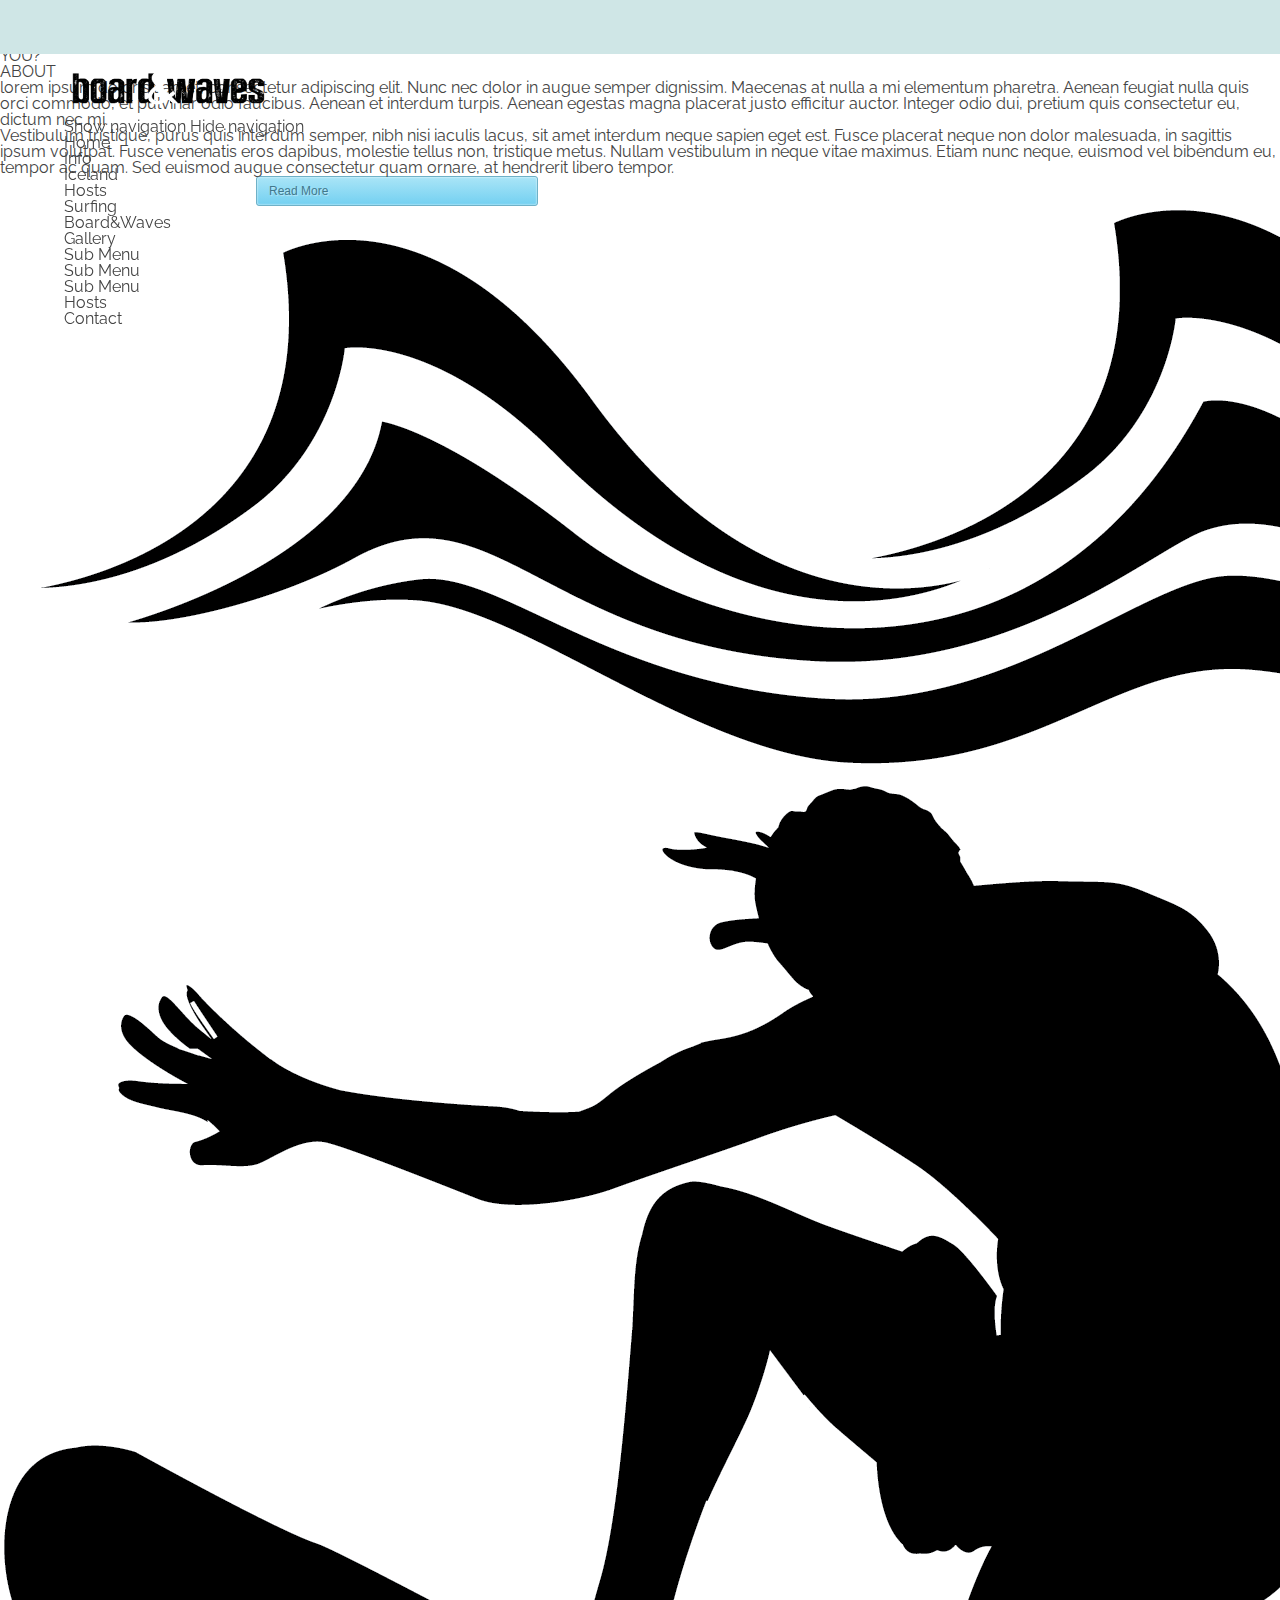
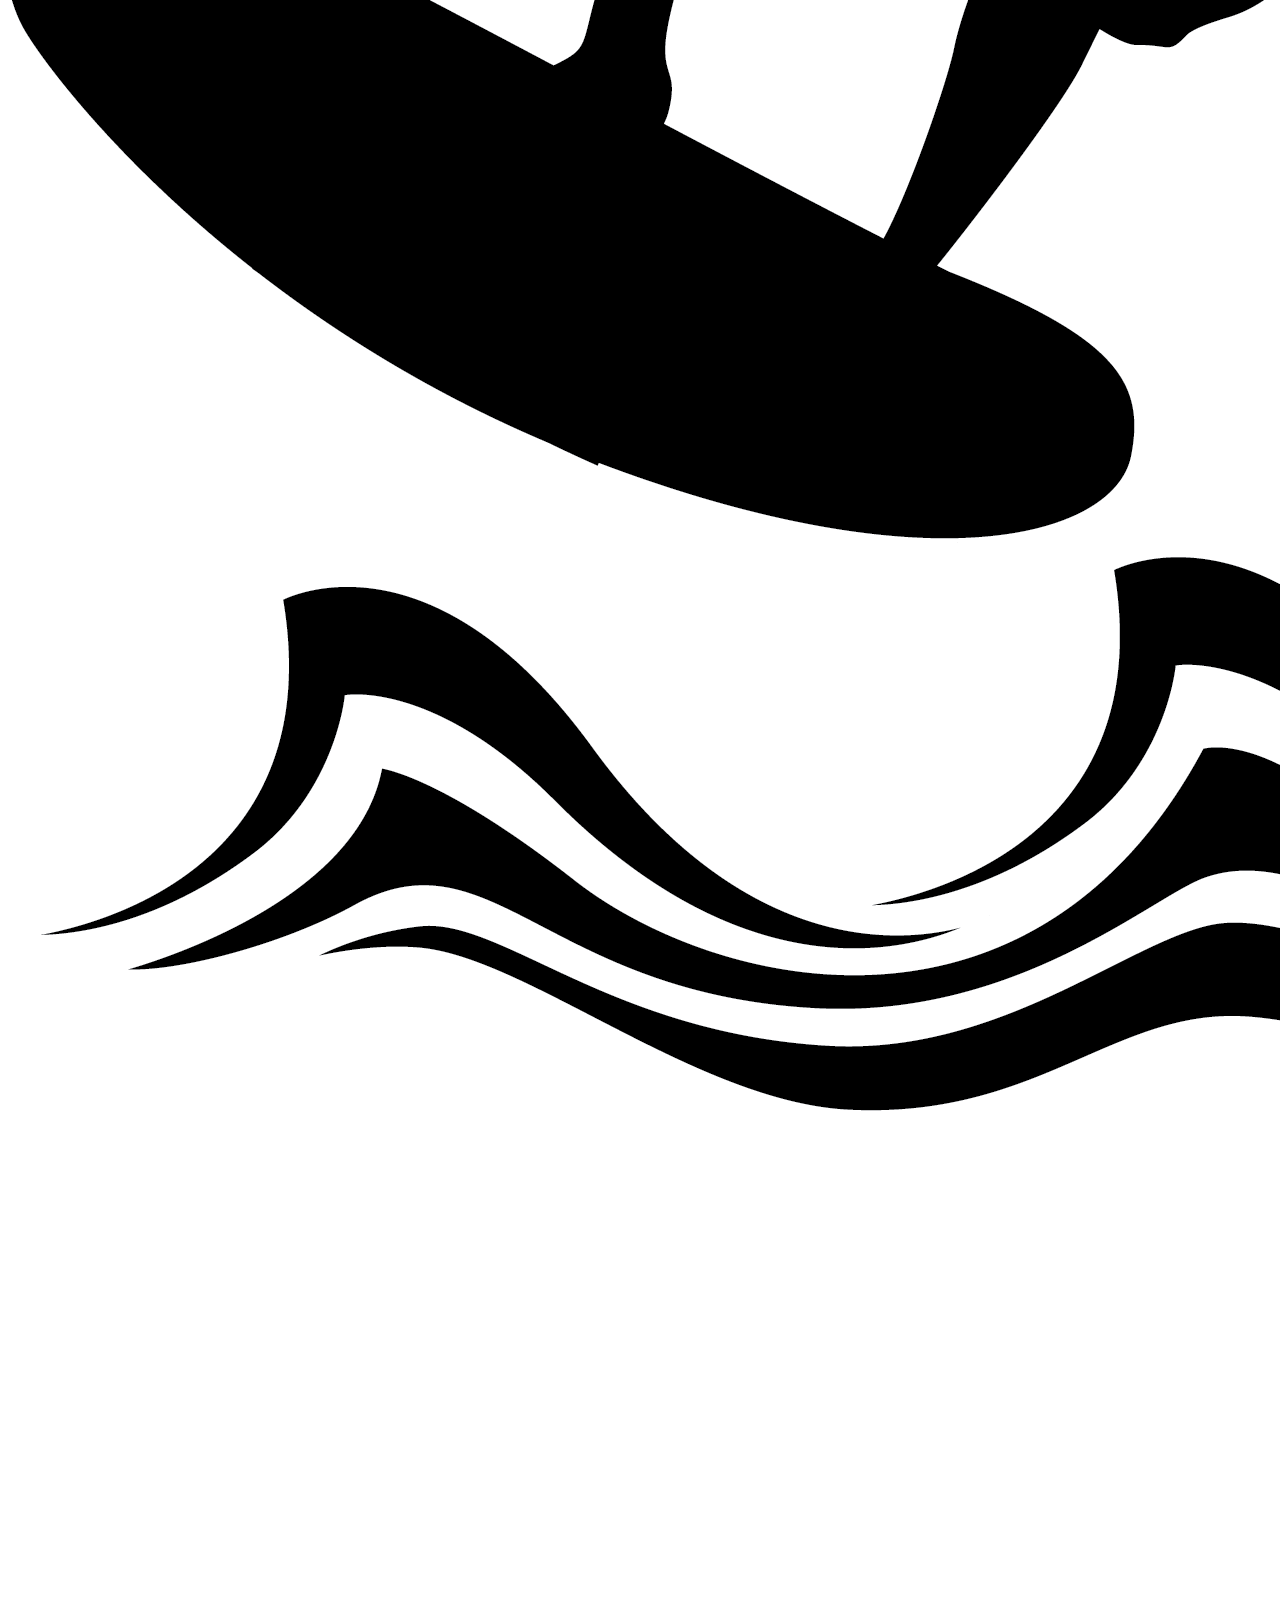
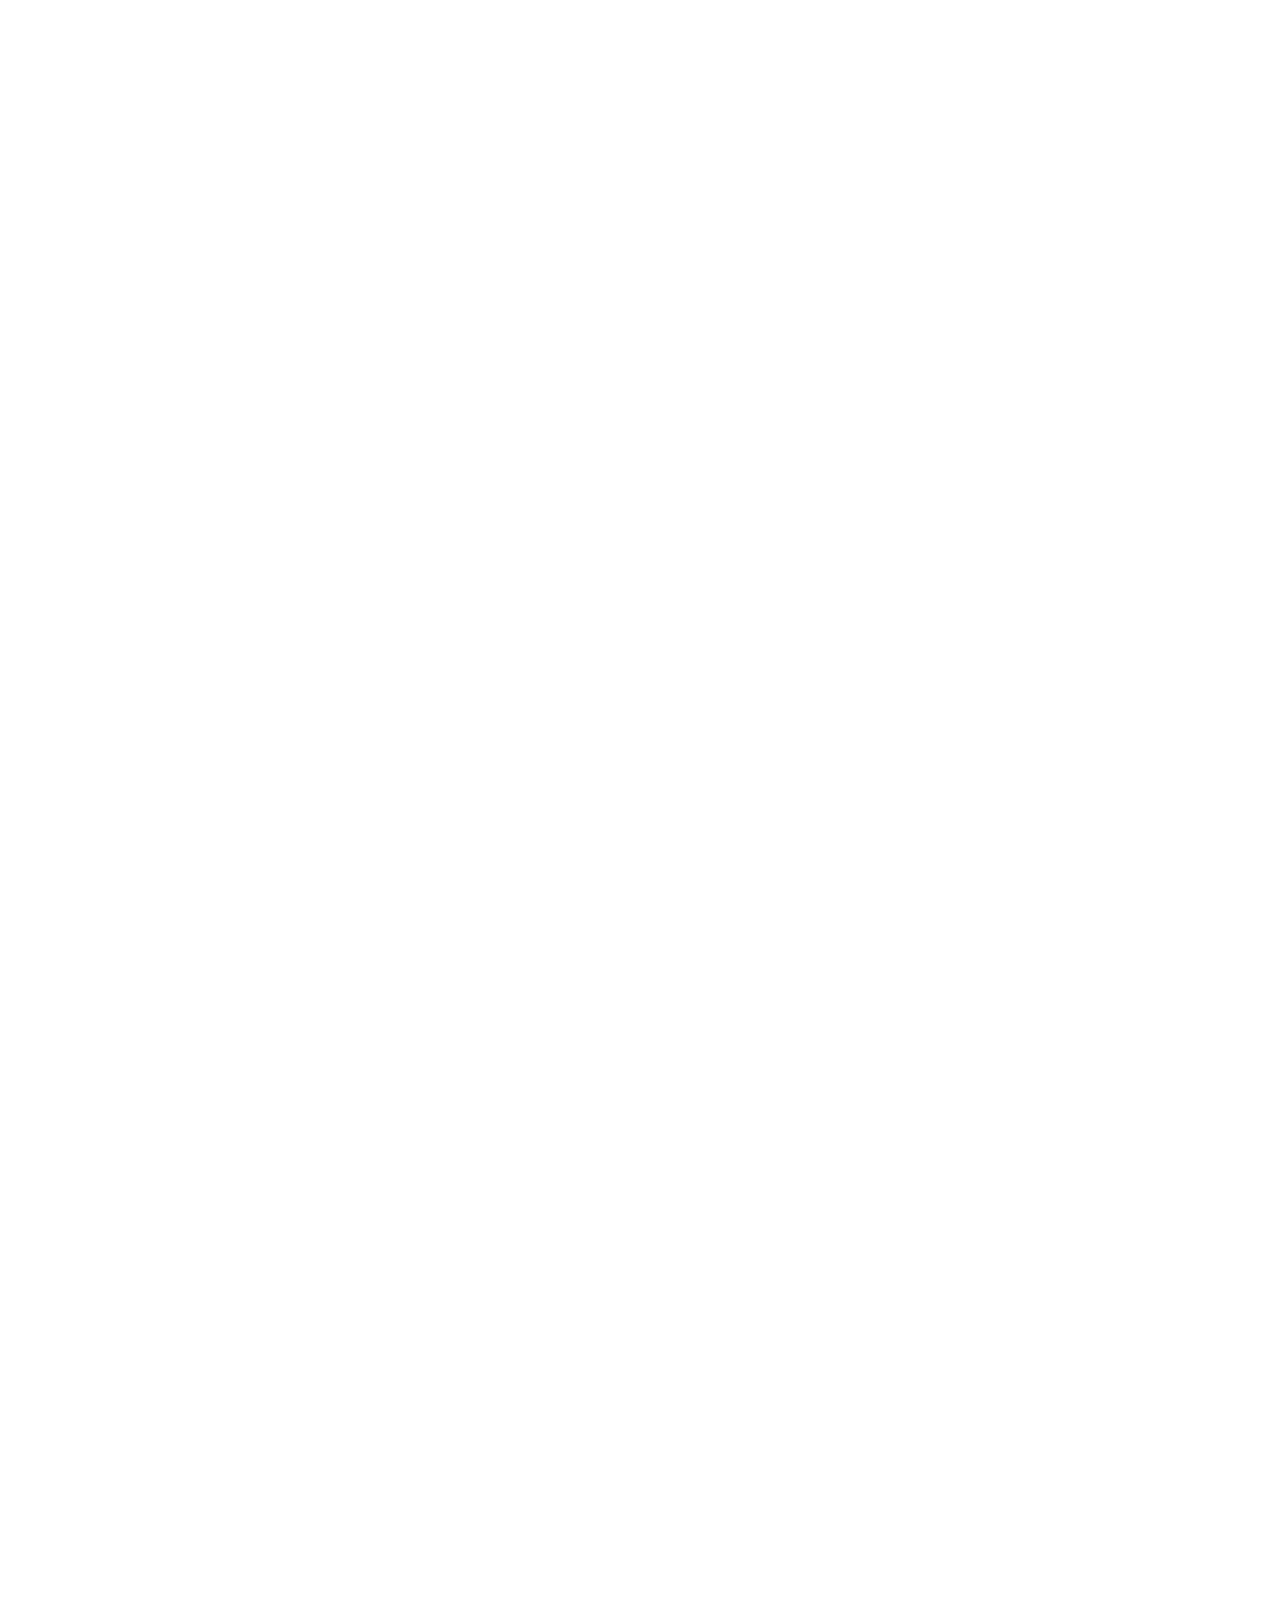
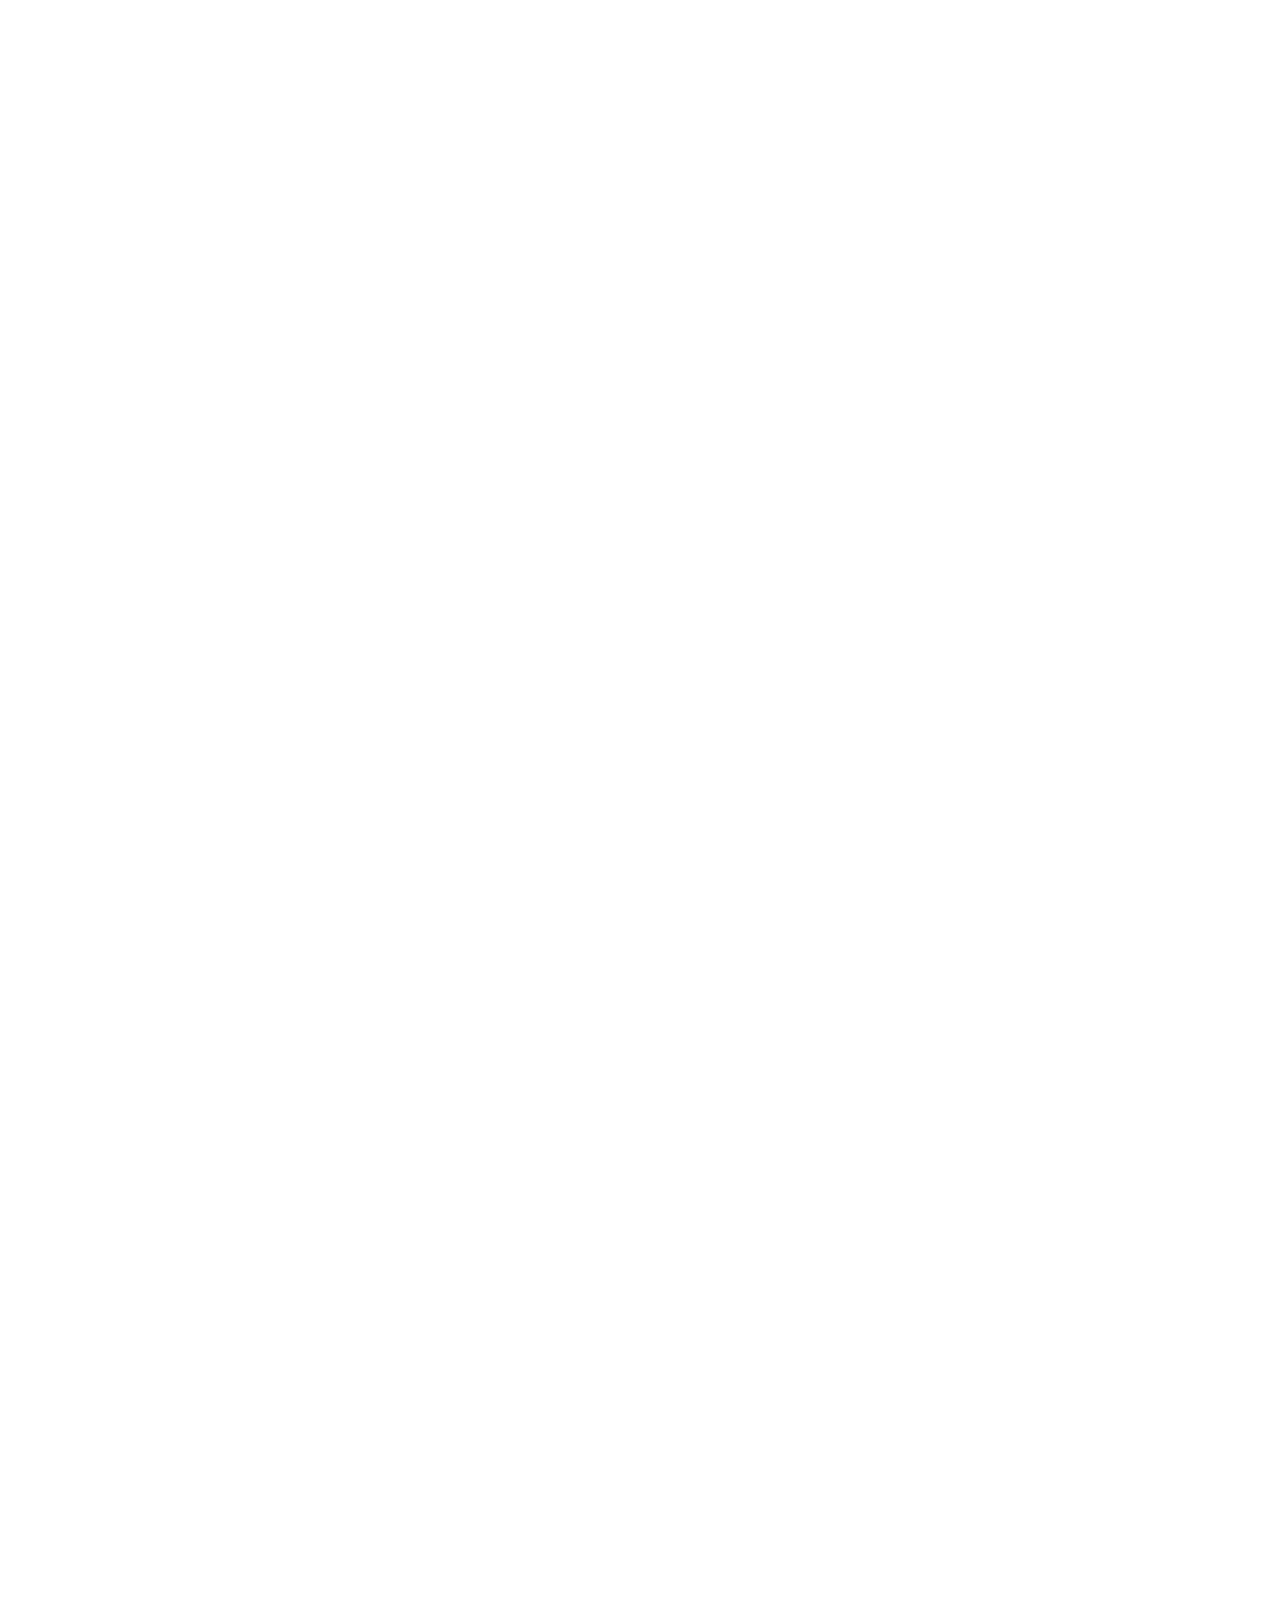
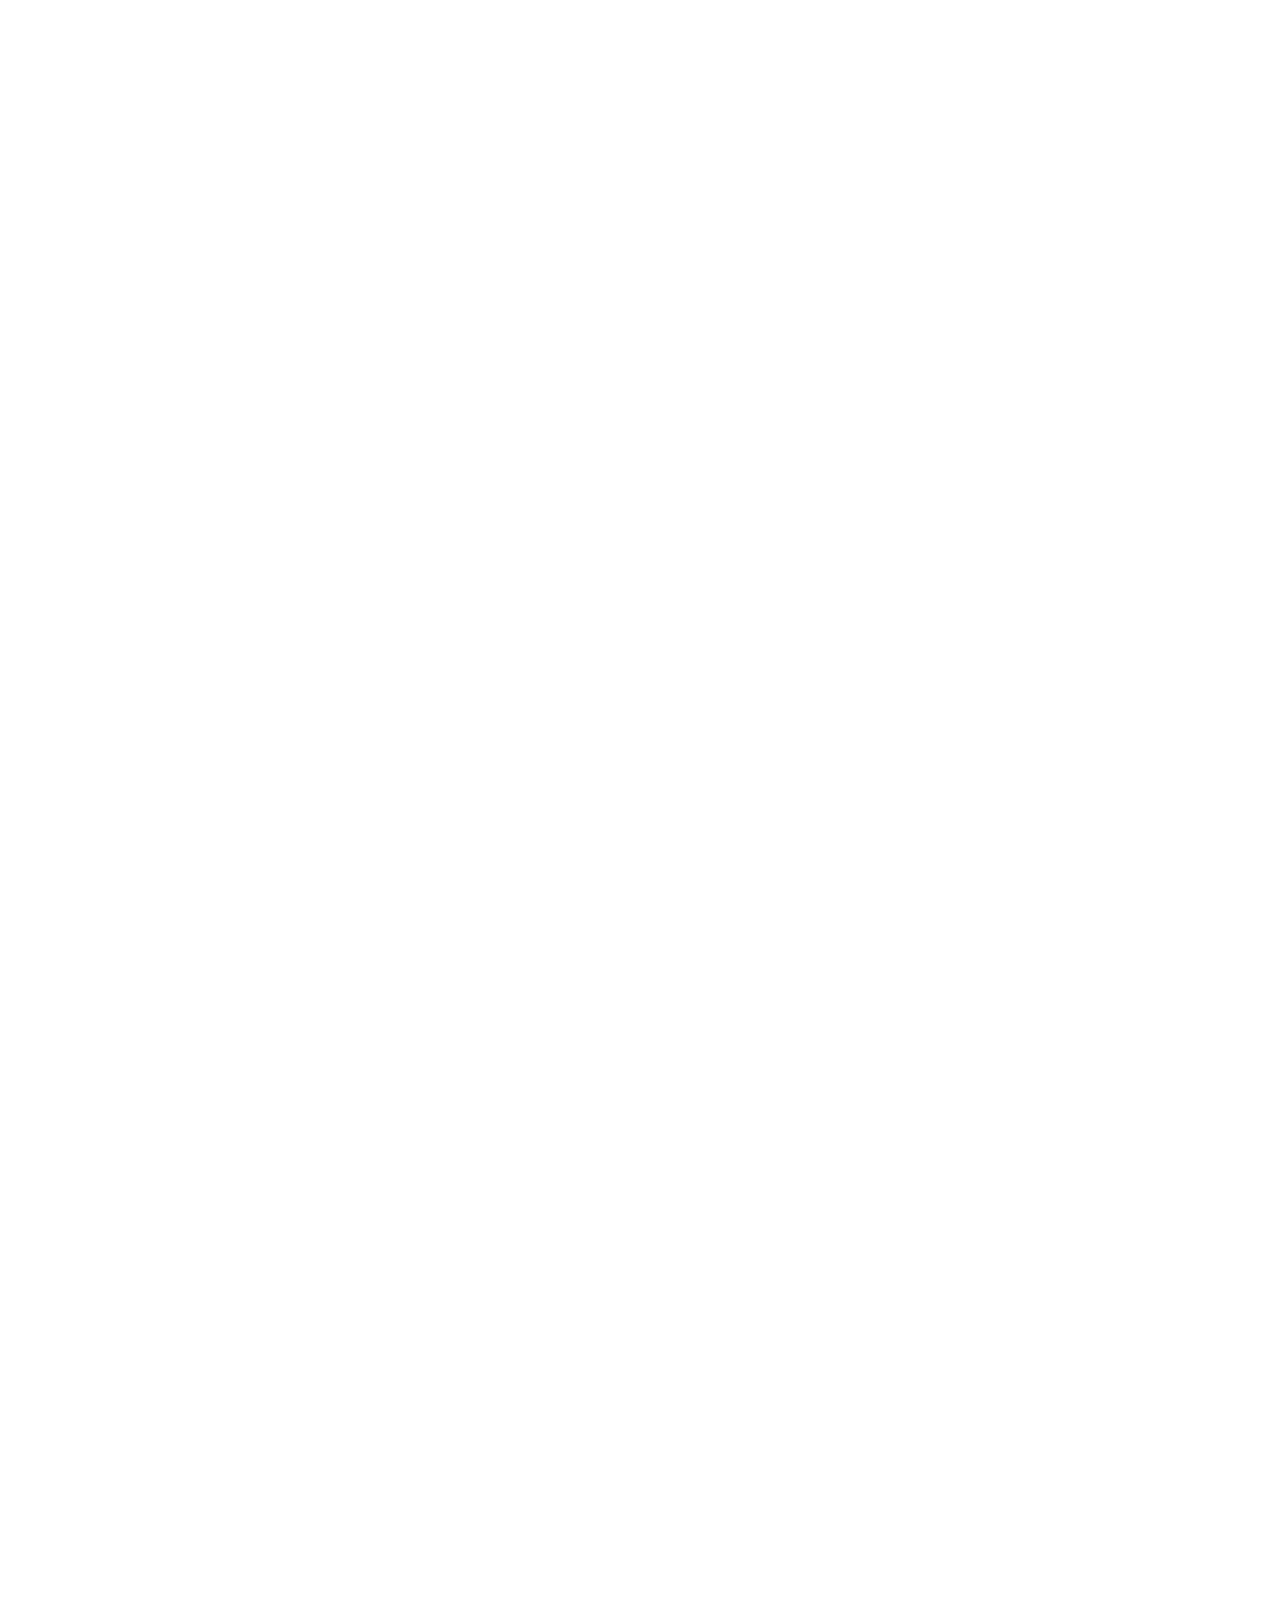
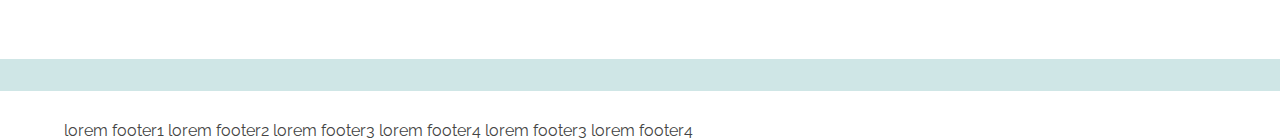
<file: index.html>
<!doctype html>
<html class="no-js" lang="en">

<!-- Head -->
<head>
    <meta charset="utf-8">
    <meta name="description" content="Find out about home stay holidays in Iceland for Arctic Surfing">
    <meta name="author" content="Michelle Abbasipour">
    <meta name="viewport" content="width=device-width, initial-scale=1, maximum-scale=1">
    <!-- responsive meta tag -->

    <!-- Page Title -->
    <title>board&waves | test</title>

    <!-- CSS Style Sheets -->
    <link rel="stylesheet" href="css/style.css">
    <link rel="stylesheet" href="css/reset.css">
    <link rel="stylesheet" href="css/media_queries.css">
    <link rel="stylesheet" href="css/buttons.css">
    <link href='http://fonts.googleapis.com/css?family=Raleway' rel='stylesheet' type='text/css'>
    <link href='http://fonts.googleapis.com/css?family=Bree+Serif' rel='stylesheet' type='text/css'>

    <!-- JS Libraries -->
    <script src="http://ajax.googleapis.com/ajax/libs/jquery/1.11.1/jquery.min.js"></script>
    <script src="js/jquery.smoove.min.js"></script>
    <script src="js/script.js"></script>
    <script src="js/classie.js"></script>
</head>

<!-- PAGE WRAPPER -->
<div id="wrapper">

<!-- HEADER -->
<header>
    <div class="container">

        <!-- Header > Logo -->
        <a href="index.html"><img id="logo" src="images/logo.png"></a>

        <!-- Header > Navigation -->
        <nav id="nav" role="navigation">
            <a href="#nav" title="Show navigation">Show navigation</a>
            <a href="#" title="Hide navigation">Hide navigation</a>
            <ul>
                <li><a href="">Home</a>
                </li>
                <li>
                    <!-- aria-haspop="true" is used for accessibility on triggering menus -->
                    <a href="" aria-haspopup="true"><span>Info</span></a>
                    <ul>
                        <li><a href="">Iceland</a>
                        </li>
                        <li><a href="">Hosts</a>
                        </li>
                        <li><a href="">Surfing</a>
                        </li>
                        <li><a href="">Board&Waves</a>
                        </li>
                    </ul>
                </li>
                <li>
                    <a href="" aria-haspopup="true"><span>Gallery</span></a>
                    <ul>
                        <li><a href="">Sub Menu</a>
                        </li>
                        <li><a href="">Sub Menu</a>
                        </li>
                        <li><a href="">Sub Menu</a>
                        </li>
                    </ul>
                </li>
                <li><a href="">Hosts</a></li>
                <li><a href="">Contact</a></li>
            </ul>
        </nav>

    </div>
    <!-- /.container -->
</header><!-- /header -->

<!-- BODY -->
<body>

<!-- Body > Content Wrapper-->
<div id="content-wrapper">

<!-- Body > Content Wrapper > Section 1 (home) -->
<section id="home" data-speed="10" data-type="background">
    <!-- data-* attribute is used to store custom data private to the page and doesn't affect the layout or presentation -->

    <article>
        <div class="text" id="home-content">

            <h2>WAVES.</h2>
            <h2>BOARD.</h2>
            <h2>ICELAND.</h2>
            <h2>YOU?</h2>

        </div>
        <!-- /.text /#home-content -->
    </article>
</section>
<!-- /#home -->

<!-- Body > Content Wrapper > Section 2 (about) -->
<section id="about" data-speed="4" data-type="background">
    <article>
        <div class="text" id="about-content">

            <!-- about intro -->
            <div class="smoove intro" id="aboutIntro">
            <h2>ABOUT</h2>

                <p>lorem ipsum dolor sit amet, consectetur adipiscing elit. Nunc nec dolor in augue semper dignissim. Maecenas at nulla a mi elementum pharetra. Aenean feugiat nulla quis orci commodo, et pulvinar odio faucibus. Aenean et interdum turpis. Aenean egestas magna placerat justo efficitur auctor. Integer odio dui, pretium quis consectetur eu, dictum nec mi.</p>

                <p>Vestibulum tristique, purus quis interdum semper, nibh nisi iaculis lacus, sit amet interdum neque sapien eget est. Fusce placerat neque non dolor malesuada, in sagittis ipsum volutpat. Fusce venenatis eros dapibus, molestie tellus non, tristique metus. Nullam vestibulum in neque vitae maximus. Etiam nunc neque, euismod vel bibendum eu, tempor ac quam. Sed euismod augue consectetur quam ornare, at hendrerit libero tempor.</p>
            </div>

            <div class="smoove" data-move-y="-400px">
            <a href="#" class="button blue" id="readmorebtn">Read More</a>
            </div>
            
            <!-- waves 1 -->
            <div id="waves1" class="smoove" data-move-y="0px" data-move-x="800px">
            <img src="images/Waves1.png">
            </div>

            <!-- surfer 2 -->
            <div id="surfer2" class="smoove" data-move-y="0px" data-move-x="1200px">
            <img src="images/Surfer2.png">
            </div>

            <!-- waves 2 -->
            <div id="waves2" class="smoove" data-move-y="0px" data-move-x="1100px">
            <img src="images/Waves1.png">
            </div>

        </div><!-- end of .text & end of #about-content -->
    </article>
</section><!-- end of #about -->

<!-- Body > Content Wrapper > Section 3 (info) -->
<section id="info" data-speed="4" data-type="background">
    <article>
        <div class="text" id="info-content">

            <!-- info intro -->
            <div class="smoove intro" id="infoIntro">
            <h2>INFO</h2>

                <p>lorem ipsum dolor sit amet, consectetur adipiscing elit. Nunc nec dolor in augue semper dignissim. Maecenas at nulla a mi elementum pharetra. Aenean feugiat nulla quis orci commodo, et pulvinar odio faucibus. Aenean et interdum turpis. Aenean egestas magna placerat justo efficitur auctor. Integer odio dui, pretium quis consectetur eu, dictum nec mi.</p>

                <p>Vestibulum tristique, purus quis interdum semper, nibh nisi iaculis lacus, sit amet interdum neque sapien eget est. Fusce placerat neque non dolor malesuada, in sagittis ipsum volutpat. Fusce venenatis eros dapibus, molestie tellus non, tristique metus. Nullam vestibulum in neque vitae maximus. Etiam nunc neque, euismod vel bibendum eu, tempor ac quam. Sed euismod augue consectetur quam ornare, at hendrerit libero tempor.</p>
            </div>

            <div class="smoove" data-move-y="-400px">
            <a href="#" class="button blue" id="readmorebtn">Read More</a>
            </div>
            
            <!-- waves 1 -->
            <div id="waves1" class="smoove" data-move-y="0px" data-move-x="800px">
            <img src="images/Waves1.png">
            </div>

            <!-- surfer 2 -->
            <div id="surfer2" class="smoove" data-move-y="0px" data-move-x="1200px">
            <img src="images/Surfer2.png">
            </div>

            <!-- waves 2 -->
            <div id="waves2" class="smoove" data-move-y="0px" data-move-x="1100px">
            <img src="images/Waves1.png">
            </div>
            
        </div><!-- /.text /#info-content -->
    </article>
</section>
<!-- /#info -->

<!-- Body > Content Wrapper > Section 4 (contact) -->
<section id="contact" data-speed="4" data-type="background">

    <article>
        <div class="text" id="contact-content">

            <!-- info intro -->
            <div class="smoove intro" id="contactIntro">
            <h2>CONTACT</h2>

                <p>lorem ipsum dolor sit amet, consectetur adipiscing elit. Nunc nec dolor in augue semper dignissim. Maecenas at nulla a mi elementum pharetra. Aenean feugiat nulla quis orci commodo, et pulvinar odio faucibus. Aenean et interdum turpis. Aenean egestas magna placerat justo efficitur auctor. Integer odio dui, pretium quis consectetur eu, dictum nec mi.</p>

                <p>Vestibulum tristique, purus quis interdum semper, nibh nisi iaculis lacus, sit amet interdum neque sapien eget est. Fusce placerat neque non dolor malesuada, in sagittis ipsum volutpat. Fusce venenatis eros dapibus, molestie tellus non, tristique metus. Nullam vestibulum in neque vitae maximus. Etiam nunc neque, euismod vel bibendum eu, tempor ac quam. Sed euismod augue consectetur quam ornare, at hendrerit libero tempor.</p>
            </div>

            <div class="smoove" data-move-y="-400px">
            <a href="#" class="button blue" id="readmorebtn">Read More</a>
            </div>
            
            <!-- waves 1 -->
            <div id="waves1" class="smoove" data-move-y="0px" data-move-x="800px">
            <img src="images/Waves1.png">
            </div>

            <!-- surfer 2 -->
            <div id="surfer2" class="smoove" data-move-y="0px" data-move-x="1200px">
            <img src="images/Surfer2.png">
            </div>

            <!-- waves 2 -->
            <div id="waves2" class="smoove" data-move-y="0px" data-move-x="1100px">
            <img src="images/Waves1.png">
            </div>
            
        </div><!-- /.text /#info-content -->
    </article>
</section><!-- /#contact -->
        
</div><!-- /#content-wrapper-->

<!-- FOOTER -->
<footer>
    <div id="info-bar">
        <div class="container">
            <span class="footer-menu-1"><a href="">lorem footer1</a></span>
            <span class="footer-menu-2"><a href="">lorem footer2</a></span>
            <span class="footer-menu-3"><a href="">lorem footer3</a></span>
            <span class="footer-menu-4"><a href="">lorem footer4</a></span>
            <span class="footer-menu-3"><a href="">lorem footer3</a></span>
            <span class="footer-menu-4"><a href="">lorem footer4</a></span>
        </div>
        <!-- /.container -->
    </div>
    <!-- /#info-bar -->
</footer>

</div><!-- /# page wrapper-->

<!-- SCRIPTS -->

<!-- JavaScript for scroll -->
<script>
    /*only works if the window width is greater than or equal to 600px*/
    if ($(window).width() > 601){
        function init() {
                window.addEventListener('scroll', function(e) {
                    var distanceY = window.pageYOffset || document.documentElement.scrollTop,
                        shrinkOn = 300,
                        header = document.querySelector("header");
                    if (distanceY > shrinkOn) {
                        classie.add(header, "smaller");
                    } else {
                        if (classie.has(header, "smaller")) {
                            classie.remove(header, "smaller");
                        }
                    }
                });
            }
            
        window.onload = init();
    }
</script>

<!-- JavaScript for Smoove -->
<script>$('.smoove').smoove({
    offset:'20%'
});
</script>

<!-- End of SCRIPTS -->

</body>
</html>
</file>
<file: css/style.css>
/* ** COLOUR PALETTE **
 * Lightest turquoise: #cfe6e6
 * Turquoise: #b9d9d9
 * Dark turquoise: #86abb5
 * Dark grey: #474752
 * Medium grey: #888d9c
 * Cream: #e8e8e1
 *
 * Link to palette: http://design-seeds.com/index.php/home/entry/skate-tones
 */

/* --******-- GENERAL STYLING --******-- */

/* body styling */
body {
	font-family: 'Raleway', sans-serif;
    color: #e8e8e1;
}
#body-content-wrapper {

}

/* font styling */
.nothing-font {
	font-family: 'Nothing You Could Do', serif;
}
.bree-font {
	font-family: 'Bree Serif', serif;
}
a {
	text-decoration: none;
	color: inherit;
}

/* header styling */
header {
	height: 54px;
	background-color: #cfe6e6;
	top:0;
	position: fixed;
	width: 100%;
    z-index: 400;
}
#logo {
	width: 193px;
	height: 54px;
	margin-left: 8px;
	margin-top: -2px;
}

/* navigation styling */
#menu {
	display:none;
}
.slicknav_menu {
	top:0;
	display:block;
	width: 110px;
	right: 0;
	position: fixed;
	z-index: 500;
}

/* section background */
.section1, .section2, .section3, .section4 {
    -webkit-background-size: cover;
    -moz-background-size: cover;
    -o-background-size: cover;
    background: url(../img/iceland-bg1.jpg);
    background-repeat: repeat;
    background-position: center;
    height: 520px;
    margin: 0 auto;
    width: 100%;
    max-width: 1920px;
    position: relative;
    min-height: 520px;
}
.section1 {
    margin-top: 54px !important;   
}
.section2 {
    background: url(../img/iceland-bg2.jpg);
}
.section3 {
    background: url(../img/iceland-bg3.jpg);
}
.section4 {
    background: url(../img/iceland-bg4.jpg);
}

/* section article */
.section1 article, .section2 article, .section3 article, .section4 article {
    height: 92%;
    position: absolute;
    text-align: center;
    top: 4.5%;
    width: 90%;
    left: 5%;
    background: no-repeat scroll center top rgba(0, 0, 0, 0.5);
    color: #e8e8e1;
}

/* containers in article */
.container {
    height: 94%;
    margin-top: 5%;
    width: 90%;
    margin-left: 5%;
    position: relative;
}

/* --******-- INDIVIDUAL PAGE STYLING --******-- */

/* ***** home page styling ***** */

/* home > section 1 */
#home-s1-content{
    top:5%;
    position: relative;
}
#home-s1-content h2{
    font-family: 'Bree Serif', serif;
    font-size: 200%;
    color: #e8e8e1;
    line-height: 3;
}
/* home > section 2 */
#home-s2-content-wrapper {
    height: 100% ;  
    width: 100%;
}
.home-s2-content{
    position: inherit;
    background: rgba(255, 255, 255, 0.5);
    margin-bottom: 4%;
    height: 23%;
}
/* home > section 3 */
#home-section3 {
    height: 990px !important;
}
#home-section3 article {
    height: 94.2% !important;
}
.fb_iframe_widget span{
    background-color: #FFF;
    width: 100% !important;   
}
.fb_iframe_widget iframe {
    width: 100% !important;   
    position: relative !important;
}
#twitter-widget-container {
    width:100%;
    margin-top: 5%;
    margin-bottom: 5%;
}
#twitter-widget {
    height: 260px;
    width: 100% !important; 
}
#social-media-btns-container { 
    width: 100%;
}
#social-media-btns-container li {
    display: inline;  
}
#social-media-btns-container li img {
    width: 13%;   
    padding-left: 2%;
}

/* home > section 4 */
#home-section4 {
    height: 770px !important;
}
#you-tube-video {
    width: 90%;
    margin-top: 5%;
}
#media-image {
    margin-top: 5%;
}
#media-image img {
    width: 90%;
    height: 270px;
}
#media-text {
    background: rgba(255, 255, 255, 0.5);
    width: 90%;
    margin-top: 5%;
    margin-left: 5%;
}
#media-text p {
    color:#474752;
}

/* get in touch > section 1 */
.vcard {
    color: #e8e8e1;
    line-height: 2;
}
#address-btn {
    font-size: 100%;
    width: 57%;
    margin-left: 17%;
    position: absolute;
    bottom: 0;
}

/* footer styling */
footer {
    background-color: #cfe6e6;
    position: absolute;
    height: 32px;
    width: 100%;
}
#footer-menu {
    width: 320px;
    text-align: center;
    margin: 0 auto;
}
footer ul li {
    display: inline;
    font-size: 100%;
    padding-left: 6px;
    padding-right: 2.7px;
    border-left: 1px solid black;
    line-height: 2;
}
footer ul li a {
    text-align: center;
}
#footer-images-menu-item {
    border-right: 1px solid black;
}
</file>
<file: css/media_queries.css>
/* 							*** MEDIA QUERIES *** 
/* ----------------------------------------------------------------------------------------------------------------------------- */

/* Mobile - Portrait: up to 320px
/* -------------------------------------------------------------- */

@media only screen and (max-width: 320px) {
    header, header.smaller {
        height: 50px;
    }
    #logo{
        width: 70%;
        left: 4%;
        height: 50px;    
    }
    #content-wrapper {
        margin-top: -6%;
    }
    
    #home-content, #about-content, #info-content, #contact-content {
        top:9%;
    }
    #home article {
        top: 20%; 
        height: 75%;
    }
    
    #about article, #info article, #contact article {
        height: 92%;
        top: 3%;
    }
    #home{
        height: 500px;   
    }
    
    #about,#info,#contact {
        height: 520px;
    }
    #aboutIntro, #infoIntro, #contactIntro {
        width: 90%;   
        margin-left: 5%;
        margin-top: -11%;
    }
    #readmorebtn {
        width: 70%;
        margin-left: 15%;
        margin-top: 8%;
    }
    #waves1 img, #surfer2 img, #waves2 img {
        display: none;
    }
    
}
/* Mobile - Landscape: 321px-399px
/* -------------------------------------------------------------- */

@media only screen and (min-width: 321px) and (max-width: 399px) {
    header, header.smaller  {
        height: 50px;
    }
    #logo{
        width: 70%;
        left: 4%;
        height: 50px;  
    }
    #content-wrapper {
        margin-top: -6%;
    }
    
    #home-content, #about-content, #info-content, #contact-content {
        top:9%;
    }
    #home article {
        top: 18.5%; 
        height: 75%;
    }
    
    #about article, #info article, #contact article {
        height: 92%;
        top: 3%;
    }
    #home{
        height: 662px;   
    }
    
    #about,#info,#contact {
        height: 520px;
    }
    #aboutIntro, #infoIntro, #contactIntro {
        width: 90%;   
        margin-left: 5%;
        margin-top: -11%;
    }
    #readmorebtn {
        width: 70%;
        margin-left: 15%;
        margin-top: 15%;
    }
    #waves1 img, #surfer2 img, #waves2 img {
        display: none;
    }
    
}
/* Mobile - Landscape: 400px-480px
/* -------------------------------------------------------------- */

@media only screen and (min-width: 400px) and (max-width: 480px) {
    header, header.smaller  {
        height: 50px;
    }
    #logo{
        width: 70%;
        left: 4%;
        height: 50px;  
    }
    #content-wrapper {
        margin-top: -6%;
    }
    
    #home-content, #about-content, #info-content, #contact-content {
        top:9%;
    }
    #home article {
        top: 18.5%; 
        height: 75%;
    }
    
    #about article, #info article, #contact article {
        height: 92%;
        top: 3%;
    }
    #home{
        height: 590px;   
    }
    
    #about,#info,#contact {
        height: 520px;
    }
    #aboutIntro, #infoIntro, #contactIntro {
        width: 90%;   
        margin-left: 5%;
        margin-top: -11%;
    }
    #readmorebtn {
        width: 70%;
        margin-left: 15%;
        margin-top: 19%;
    }
    #waves1 img, #surfer2 img, #waves2 img {
        display: none;
    }
}
/* Small Tablet Portrait: 481px-600px
/* -------------------------------------------------------------- */

@media only screen and (min-width: 481px) and (max-width: 599px) {
    header, header.smaller  {
        height: 50px;
    }
    #logo{
        width: 70%;
        left: 4%;
        height: 50px;  
    }
    #content-wrapper {
        margin-top: -6%;
    }
    
    #home-content, #about-content, #info-content, #contact-content {
        top:9%;
    }
    #home article {
        top: 18.5%; 
        height: 75%;
    }
    
    #about article, #info article, #contact article {
        height: 92%;
        top: 3%;
    }
    #home{
        height: 590px;   
    }
    
    #about,#info,#contact {
        height: 520px;
    }
    #aboutIntro, #infoIntro, #contactIntro {
        width: 90%;   
        margin-left: 5%;
        margin-top: -11%;
    }
    #readmorebtn {
        width: 70%;
        margin-left: 15%;
        margin-top: 15%;
    }
    #waves1 img, #surfer2 img, #waves2 img {
        display: none;
    }
}
/* Toggle Menu: up to 600px
/* -------------------------------------------------------------- */

@media only screen and (max-width: 600px) {
    html {
        font-size: 75%;
    }
    nav {
        position: fixed;
    }
    nav > a {
        width: 46px;
        height: 46px;
        text-align: left;
        text-indent: -9999px;
        background-color: #A0E6CF;
        position: fixed;
        top: 2px;
        left: 2px;
    }
    nav > a:before,
    nav > a:after {
        position: absolute;
        border: 2px solid #000;
        top: 35%;
        left: 25%;
        right: 25%;
        content: '';
    }
    nav > a:after {
        top: 60%;
    }
    nav:not(:target) > a:first-of-type,
    nav:target > a:last-of-type {
        display: block;
    }
    /* first level */
    nav > ul {
        height: auto;
        display: none;
        position: fixed;
        left: 2px;
        top: 48px;
        width: 50%;
    }
    nav:target > ul {
        display: block;
    }
    nav > ul > li {
        width: 100%;
        float: none;
    }
    nav > ul > li > a {
        text-align: left;
        padding-left: 20px;
        line-height: 40px;
    }
    nav > ul > li:not(:last-child) > a {
        border-right: none;
        border-bottom: 1px solid #cc470d;
    }
    /* second level */
    nav li ul {
        position: static;
        padding: 0.75em;
        padding-top: 0;
    }
}
/* Tablet - Portrait: 601px-767px
/* -------------------------------------------------------------- */

@media only screen and (min-width: 600px) and (max-width: 767px) {
    #logo {
        left: 1%;
        top: -8%;
        width: 44%;
    }
    nav {
        width: 100%;
        position: absolute;
        left: 0;
        top: 67%;
    }
    header.smaller nav {
        width: 58%;
        height: 40px;
        left: 41%;
        position: absolute;
    }
    header.smaller #logo {
        left:-59%;
        width:40%;
        top: 4%;
    }
    header, header.smaller  {
        height: 50px;
    }
    #logo{
        width: 70%;
        left: 4%;
        height: 50px;  
    }
    #content-wrapper {
        margin-top: -6%;
    }
    
    #home-content, #about-content, #info-content, #contact-content {
        top:9%;
    }
    #home article {
        top: 20.5%; 
        height: 75%;
    }
    
    #about article, #info article, #contact article {
        height: 92%;
        top: 3%;
    }
    #home{
        height: 516px;   
    }
    
    #about,#info,#contact {
        height: 520px;
    }
    #aboutIntro, #infoIntro, #contactIntro {
        width: 90%;   
        margin-left: 5%;
        margin-top: -4%;
    }
    #readmorebtn {
        width: 70%;
        margin-left: 15%;
        margin-top: 15%;
    }
    #waves1 img, #surfer2 img, #waves2 img {
        display: none;
    }
}
/* Tablet - Portrait: 768px-799px
/* -------------------------------------------------------------- */

@media only screen and (min-width: 768px) and (max-width: 799px) {
    #logo {
        left: 0;
        top: -29%;
        width: 80%;
    }
    nav {
        width: 100%;
        left: 0;
        position: absolute;
        top: 67%;
    }
    header.smaller nav {
        width: 58%;
        height: 40px;
        left: 41%;
        position: absolute;
    }
    header.smaller #logo {
        width: 35%; 
        
    }
    #content-wrapper {
        margin-top: 5%;
    }
    
    #home-content, #about-content, #info-content, #contact-content {
        top:9%;
    }
    #home article {
        top: 20.5%; 
        height: 75%;
    }
    
    #about article, #info article, #contact article {
        height: 92%;
        top: 3%;
    }
    #about,#info,#contact {
        height: 520px;
    }
    #aboutIntro, #infoIntro, #contactIntro {
        width: 90%;   
        margin-left: 5%;
        margin-top: -4%;
    }
    #readmorebtn {
        width: 50%;
        margin-left: 25%;
        margin-top: 9%;
    }
    #waves1 img, #surfer2 img, #waves2 img {
        display: none;
    }
}
/* Tablet - Portrait: 800px-979px
/* -------------------------------------------------------------- */

@media only screen and (min-width: 800px) and (max-width: 979px) {
    #logo {
        width: 60%;
        left: 1%;
        top: -29%;
    }
    nav {
        width: 100%;
        left: 0;
        position: absolute;
        top: 67%;
    }
    header.smaller nav {
        position: absolute;
        margin-left: 44%;
    }
    header.smaller #logo {
        width: 40%;
    }
    #home {
        background-position: unset;
    }
    #home article {
        top: 16%;
        height: 80%;
    }
    #aboutIntro, #infoIntro, #contactIntro {
        width: 90%;   
        margin-left: 5%;
        margin-top: -2%;
    }
    #readmorebtn {
        width: 50%;
        margin-left: 25%;
        margin-top: 9%;
    }
    #surfer2{
        position: absolute;
        top: 140%;
        left: 30%;
    }
}
/* Tablet - Portrait: 980px-1140px
/* -------------------------------------------------------------- */

@media only screen and (min-width: 980px) and (max-width: 1060px) {

    #logo {
        left: 3%;
        top: -31%;
        width: 50%;
    }
    nav {
        width: 100%;
        left: 0;
        position: absolute;
        top: 66%;
    }
    header.smaller nav {
        position: absolute;
        margin-left: 49%;
    }
    header.smaller #logo {
        width: 35%;
    }
    #home {
        background-position: unset;
    }
    #home article {
        top: 16%;
        height: 80%;
    }
    #aboutIntro, #infoIntro, #contactIntro {
        width: 90%;   
        margin-left: 5%;
        margin-top: -2%;
    }
    #readmorebtn {
        width: 50%;
        margin-left: 25%;
        margin-top: 9%;
    }
    #surfer2{
        position: absolute;
        top: 140%;
        left: 30%;
    }

}
/* Tablet - Portrait: 980px-1140px
/* -------------------------------------------------------------- */

@media only screen and (min-width: 1060px) and (max-width: 1750px) {
    #waves1, #waves2{
        top: 140%;    
    }
    #readmorebtn {
        width: 20%;
        margin-left: 20%;
    }
}

/* MAC size: 1440px
/* -------------------------------------------------------------- */
@media only screen and (min-width: 1440px) and (max-width: 1750px) {
    #home article {
        top: 12%;
        height: 80%;
    }
    #surfer2{
        left: 32%;
    }
}
</file>
<file: css/buttons.css>
/* Default button styling - this applies to all anchors with the .button class */
.button {
	display: block; 
	font-size: 12px; 
	text-decoration: none!important; 
	font-family: Helvetica, Arial, sans serif;
	padding: 8px 12px; 
	border-radius: 3px; 
	-moz-border-radius: 3px; 
	box-shadow: inset 0px 0px 2px #fff;
	-o-box-shadow: inset 0px 0px 2px #fff;
	-webkit-box-shadow: inset 0px 0px 2px #fff;
	-moz-box-shadow: inset 0px 0px 2px #fff;
}
.button:active {
	box-shadow: inset 0px 0px 3px #999;
	-o-box-shadow: inset 0px 0px 3px #999;
	-webkit-box-shadow: inset 0px 0px 3px #999;
	-moz-box-shadow: inset 0px 0px 3px #999;
}

/* The styles for the grey button */
.grey {
	color: #444;
	border: 1px solid #d0d0d0;
	background-image: -moz-linear-gradient(#ededed, #e1e1e1);
	background-image: -webkit-gradient(linear, 0% 0%, 0% 100%, from(#e1e1e1), to(#ededed));
	background-image: -webkit-linear-gradient(#ededed, #e1e1e1);
	background-image: -o-linear-gradient(#ededed, #e1e1e1);
	text-shadow: 1px 1px 1px #fff;
	background-color: #e1e1e1;
}
.grey:hover {
	border: 1px solid #b0b0b0;
	background-image: -moz-linear-gradient(#e1e1e1, #ededed);
	background-image: -webkit-gradient(linear, 0% 0%, 0% 100%, from(#ededed), to(#e1e1e1));
	background-image: -webkit-linear-gradient(#e1e1e1, #ededed);
	background-image: -o-linear-gradient(#e1e1e1, #ededed);
	background-color: #ededed;
}
.grey:active {border: 1px solid #666;}

/* The styles for the red button */
.red {
	color: #923c47;
	border: 1px solid #d96d7c;
	background-image: -moz-linear-gradient(#f997b0, #f6677b);
	background-image: -webkit-gradient(linear, 0% 0%, 0% 100%, from(#f6677b), to(#f997b0));
	background-image: -webkit-linear-gradient(#f997b0, #f6677b);
	background-image: -o-linear-gradient(#f997b0, #f6677b);
	text-shadow: 1px 1px 1px #fdbcc7;
	background-color: #f6677b;
}
.red:hover {
	border: 1px solid #c75964;
	background-image: -moz-linear-gradient(#f6677b, #f997b0);
	background-image: -webkit-gradient(linear, 0% 0%, 0% 100%, from(#f997b0), to(#f6677b));
	background-image: -webkit-linear-gradient(#f6677b, #f997b0);
	background-image: -o-linear-gradient(#f6677b, #f997b0);
	background-color: #f997b0;
}
.red:active {border: 1px solid #ab3e4b;}

/* The styles for the blue button */
.blue {
	color: #41788c;
	border: 1px solid #6fb1c7;
	background-image: -moz-linear-gradient(#aae5f7, #73d0f1);
	background-image: -webkit-gradient(linear, 0% 0%, 0% 100%, from(#73d0f1), to(#aae5f7));
	background-image: -webkit-linear-gradient(#aae5f7, #73d0f1);
	background-image: -o-linear-gradient(#aae5f7, #73d0f1);
	text-shadow: 1px 1px 1px #bfeafb;
	background-color: #73d0f1;
}
.blue:hover {
	border: 1px solid #4690ad;
	background-image: -moz-linear-gradient(#73d0f1, #aae5f7);
	background-image: -webkit-gradient(linear, 0% 0%, 0% 100%, from(#aae5f7), to(#73d0f1));
	background-image: -webkit-linear-gradient(#73d0f1, #aae5f7);
	background-image: -o-linear-gradient(#73d0f1, #aae5f7);
	background-color: #aae5f7;
}
.blue:active {border: 1px solid #3b778b;}

/* The styles for the green button */
.green {
	color: #5a742d;
	border: 1px solid #95b959;
	background-image: -moz-linear-gradient(#cae387, #a5cb5e);
	background-image: -webkit-gradient(linear, 0% 0%, 0% 100%, from(#a5cb5e), to(#cae387));
	background-image: -webkit-linear-gradient(#cae387, #a5cb5e);
	background-image: -o-linear-gradient(#cae387, #a5cb5e);
	text-shadow: 1px 1px 1px #dff4bc;
	background-color: #a5cb5e;
}
.green:hover {
	border: 1px solid #687e30;
	background-image: -moz-linear-gradient(#a5cb5e, #cae387);
	background-image: -webkit-gradient(linear, 0% 0%, 0% 100%, from(#cae387), to(#a5cb5e));
	background-image: -webkit-linear-gradient(#a5cb5e, #cae387);
	background-image: -o-linear-gradient(#a5cb5e, #cae387);
	background-color: #cae387;
}
.green:active {border: 1px solid #506320;}

/* The styles for the black button */
.black {
	color: #fff;
	border: 1px solid #4d4d4d;
	background-image: -moz-linear-gradient(#656565, #454545);
	background-image: -webkit-gradient(linear, 0% 0%, 0% 100%, from(#454545), to(#656565));
	background-image: -webkit-linear-gradient(#656565, #454545);
	background-image: -o-linear-gradient(#656565, #454545);
	text-shadow: 1px 1px 1px #6d6d6d;
	background-color: #454545;
}
.black:hover {
	border: 1px solid #363636;
	background-image: -moz-linear-gradient(#454545, #656565);
	background-image: -webkit-gradient(linear, 0% 0%, 0% 100%, from(#656565), to(#454545));
	background-image: -webkit-linear-gradient(#454545, #656565);
	background-image: -o-linear-gradient(#454545, #656565);
	background-color: #656565;
}
.black:active {border: 1px solid #000;}

/* The styles for the yellow button */
.yellow {
	color: #986a39;
	border: 1px solid #e6b650;
	background-image: -moz-linear-gradient(#ffd974, #febf4d);
	background-image: -webkit-gradient(linear, 0% 0%, 0% 100%, from(#febf4d), to(#ffd974));
	background-image: -webkit-linear-gradient(#ffd974, #febf4d);
	background-image: -o-linear-gradient(#ffd974, #febf4d);
	text-shadow: 1px 1px 1px #fbe5ac;
	background-color: #febf4d;
}
.yellow:hover {
	border: 1px solid #c1913d;
	background-image: -moz-linear-gradient(#febf4d, #ffd974);
	background-image: -webkit-gradient(linear, 0% 0%, 0% 100%, from(#ffd974), to(#febf4d));
	background-image: -webkit-linear-gradient(#febf4d, #ffd974);
	background-image: -o-linear-gradient(#febf4d, #ffd974);
	background-color: #ffd974;
}
.yellow:active {border: 1px solid #936b26;}

/* The styles for the purple button */
.purple {
	color: #7e5d7c;
	border: 1px solid #cd93c6;
	background-image: -moz-linear-gradient(#e9c4e3, #d798d1);
	background-image: -webkit-gradient(linear, 0% 0%, 0% 100%, from(#d798d1), to(#e9c4e3));
	background-image: -webkit-linear-gradient(#e9c4e3, #d798d1);
	background-image: -o-linear-gradient(#e9c4e3, #d798d1);
	text-shadow: 1px 1px 1px #f1ceef;
	background-color: #d798d1;
}
.purple:hover {
	border: 1px solid #886382;
	background-image: -moz-linear-gradient(#d798d1, #e9c4e3);
	background-image: -webkit-gradient(linear, 0% 0%, 0% 100%, from(#e9c4e3), to(#d798d1));
	background-image: -webkit-linear-gradient(#d798d1, #e9c4e3);
	background-image: -o-linear-gradient(#d798d1, #e9c4e3);
	background-color: #e9c4e3;
}
.purple:active {border: 1px solid #6a4664;}

/* The styles for the greyblue button */
.gblue {
	color: #57646d;
	border: 1px solid #929ba2;
	background-image: -moz-linear-gradient(#bbcbd8, #8ea5b5);
	background-image: -webkit-gradient(linear, 0% 0%, 0% 100%, from(#8ea5b5), to(#bbcbd8));
	background-image: -webkit-linear-gradient(#bbcbd8, #8ea5b5);
	background-image: -o-linear-gradient(#bbcbd8, #8ea5b5);
	text-shadow: 1px 1px 1px #c6d4df;
	background-color: #8ea5b5;
}
.gblue:hover {
	border: 1px solid #656f78;
	background-image: -moz-linear-gradient(#8ea5b5, #bbcbd8);
	background-image: -webkit-gradient(linear, 0% 0%, 0% 100%, from(#bbcbd8), to(#8ea5b5));
	background-image: -webkit-linear-gradient(#8ea5b5, #bbcbd8);
	background-image: -o-linear-gradient(#8ea5b5, #bbcbd8);
	background-color: #bbcbd8;
}
.gblue:active {border: 1px solid #434f5a;}

/* The styles for the button groups */

.left {
	border-top-right-radius: 0px;
	-moz-border-top-right-radius: 0px;
	border-bottom-right-radius: 0px;
	-moz-border-bottom-right-radius: 0px;
	border-right: 0px;
}
.left:hover {
	border-right: 0px;
}
.middle {
	border-radius: 0px;
	-moz-radius: 0px;
	border-right: 0px;
}
.middle:hover {
	border-right: 0px;
}
.right {
	border-top-left-radius: 0px;
	-moz-border-top-left-radius: 0px;
	border-bottom-left-radius: 0px;
	-moz-border-bottom-left-radius: 0px;
}

/* Large Styles */

.large {padding: 14px 28px;}
</file>
